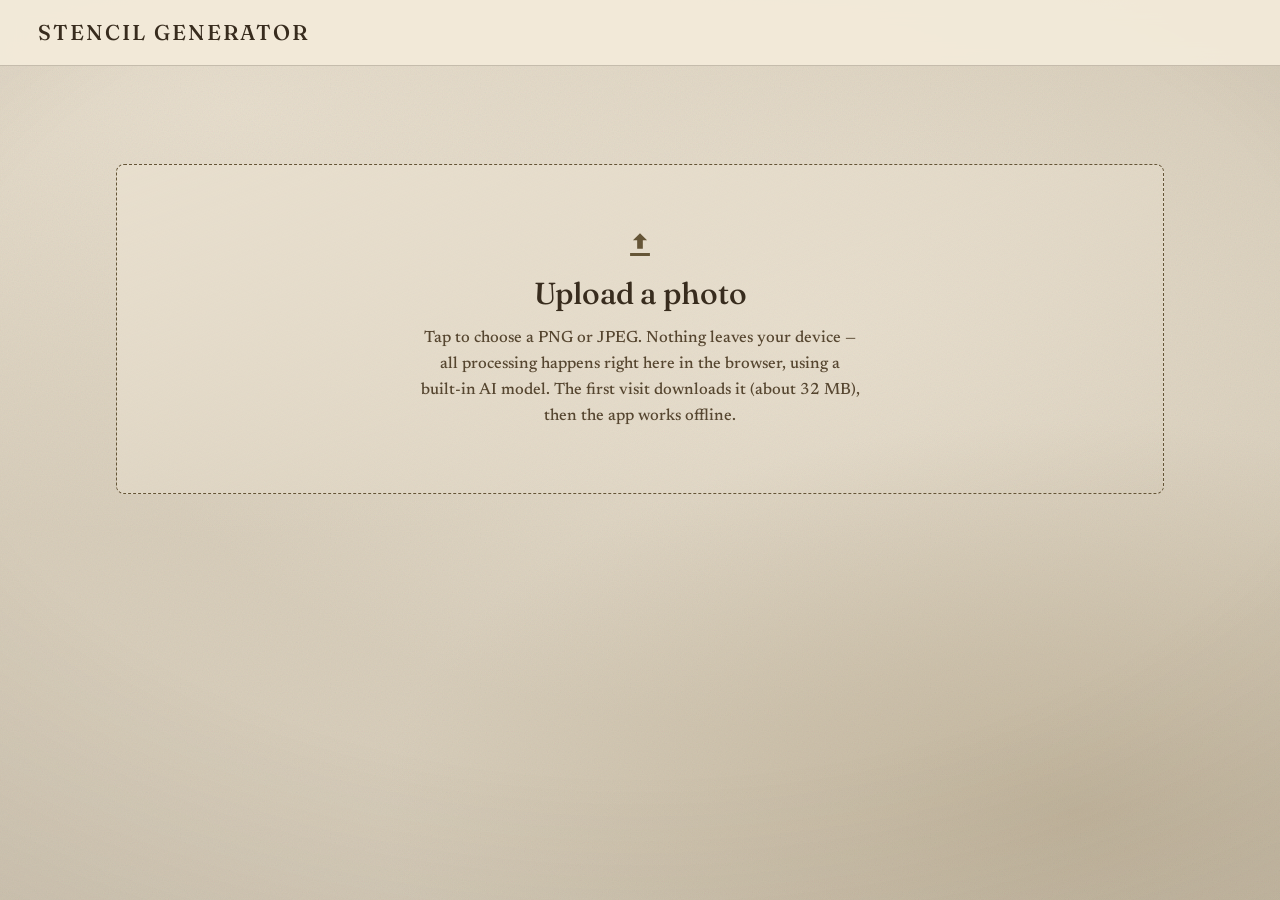
<file: index.html>
<!DOCTYPE html>
<html lang="en">
<head>
<meta charset="UTF-8">
<meta name="viewport" content="width=device-width, initial-scale=1, maximum-scale=1, viewport-fit=cover">
<title>Stencil Generator</title>
<meta name="theme-color" content="#F3EADA">
<link rel="icon" type="image/png" sizes="32x32" href="favicon-32.png">
<link rel="icon" type="image/png" sizes="16x16" href="favicon-16.png">
<link rel="icon" type="image/png" sizes="192x192" href="icon-192.png">
<link rel="apple-touch-icon" sizes="180x180" href="apple-touch-icon.png">
<link rel="shortcut icon" href="favicon.ico">
<link rel="manifest" href="manifest.json">
<meta name="mobile-web-app-capable" content="yes">
<meta name="apple-mobile-web-app-capable" content="yes">
<meta name="apple-mobile-web-app-title" content="Stencils">
<meta name="description" content="Turn a reference photo into a print-ready realism tattoo stencil.">
<link rel="stylesheet" href="css/styles.css">
</head>
<body>
<header class="app-header">
  <h1>Stencil Generator</h1>
  <button id="reset-btn" class="ghost-btn" hidden>New Photo</button>
</header>

<main id="app">

  <p class="error-banner" id="error-banner" role="alert" hidden></p>

  <section id="upload-view" class="upload-view">
    <label for="file-input" class="upload-dropzone" id="dropzone">
      <svg viewBox="0 0 24 24" width="40" height="40" aria-hidden="true"><path fill="currentColor" d="M12 3l5 5h-3v6h-4V8H7l5-5zm-7 14h14v2H5v-2z"/></svg>
      <span class="upload-title">Upload a photo</span>
      <span class="upload-hint">Tap to choose a PNG or JPEG. Nothing leaves your device — all processing happens right here in the browser, using a built-in AI model. The first visit downloads it (about 32 MB), then the app works offline.</span>
    </label>
    <input type="file" id="file-input" accept="image/png,image/jpeg" hidden>
  </section>

  <section id="editor-view" class="editor-view" hidden>

    <div class="preview-modes" role="tablist">
      <button class="mode-btn active" data-mode="stencil" role="tab" aria-selected="true">Stencil</button>
      <button class="mode-btn" data-mode="reference" role="tab" aria-selected="false">Reference</button>
      <button class="mode-btn mode-btn-long" data-mode="colour" role="tab" aria-selected="false"><span>Stencil</span> <span>+</span> <span>Reference</span></button>
    </div>

    <div class="canvas-viewport" id="canvas-viewport">
      <canvas id="preview-canvas"></canvas>
      <div class="processing-overlay" id="processing-overlay" hidden>
        <div class="spinner"></div>
        <span id="processing-label">Processing&hellip;</span>
      </div>
    </div>

    <!-- Stencil mode only. -->
    <div id="stencil-sliders">
      <label class="slider-row">
        <span>Line Detail <output id="out-line-detail"></output></span>
        <small class="slider-help">Slide right to bring in fainter lines, left for only the strongest. More detail also means heavier lines.</small>
        <input type="range" id="in-line-detail" min="150" max="255" step="1" value="225">
      </label>

      <label class="slider-row">
        <span>Line Thickness <output id="out-thickness"></output></span>
        <small class="slider-help">Slide right for thicker lines, left for finer. Thicker also closes small gaps.</small>
        <input type="range" id="in-thickness" min="-25" max="25" step="1" value="0">
      </label>

      <!-- Invert lines: disabled for now, kept in the DOM (hidden) so it can be re-enabled later by removing `hidden`. -->
      <label class="checkbox-row" hidden><input type="checkbox" id="in-invert"> Invert lines</label>
    </div>

    <!-- Settings: which rows are visible depends on the selected mode (see main.js's
         updateModeVisibility) — DOM order is the union of every mode's order, so
         showing any subset preserves the right relative order. Sits below the
         sliders, above Export. -->
    <details class="control-group" id="settings-group" open>
      <summary><h2>Settings</h2></summary>

      <label class="checkbox-row" id="row-ref-posterize"><input type="checkbox" id="in-ref-posterize"> <span>Simplify reference image into tone bands<small class="slider-help">Turns smooth shading into flat steps of grey.</small></span></label>

      <label class="slider-row" id="row-ref-levels">
        <span>Grey Steps <output id="out-ref-levels"></output></span>
        <small class="slider-help">Slide right for smoother shading, left for bolder, flatter tones.</small>
        <input type="range" id="in-ref-levels" min="4" max="16" step="1" value="8">
      </label>

      <label class="slider-row" id="row-ref-opacity">
        <span>Reference Opacity <output id="out-ref-opacity"></output></span>
        <small class="slider-help">Slide left to fade the design so the lines stand out. At 0, it’s just lines on white.</small>
        <input type="range" id="in-ref-opacity" min="0" max="100" step="1" value="60">
      </label>

      <div class="swatch-block" id="row-colour">
        <span>Line Colour</span>
        <div class="swatch-row" id="colour-swatches" role="radiogroup" aria-label="Line colour">
          <button class="swatch-btn" id="swatch-black" data-colour="#000000" style="--swatch: #000000" aria-label="Black" aria-pressed="false"></button>
          <button class="swatch-btn active" data-colour="#FF007F" style="--swatch: #FF007F" aria-label="Electric magenta" aria-pressed="true"></button>
          <button class="swatch-btn" data-colour="#FF0000" style="--swatch: #FF0000" aria-label="Vivid scarlet" aria-pressed="false"></button>
          <button class="swatch-btn" data-colour="#FF5500" style="--swatch: #FF5500" aria-label="Safety orange" aria-pressed="false"></button>
          <button class="swatch-btn" data-colour="#20D000" style="--swatch: #20D000" aria-label="Chartreuse lime" aria-pressed="false"></button>
          <button class="swatch-btn" data-colour="#00AEEF" style="--swatch: #00AEEF" aria-label="Electric cyan" aria-pressed="false"></button>
        </div>
      </div>
    </details>

    <!-- Export: last on the page. Width/DPI are shared across tabs and follow the upload until
         edited; only the download button matching data-mode-btn is shown. -->
    <section class="export-row" id="export-row">
      <h2>Export</h2>
      <div class="field-row">
        <label>Width (cm)
          <input type="number" id="in-print-width" min="0.5" step="0.01" value="17.2" inputmode="decimal">
        </label>
        <label>DPI
          <input type="number" id="in-print-dpi" min="72" max="1200" step="1" value="300" inputmode="numeric">
        </label>
      </div>
      <p class="hint" id="output-size-hint"></p>

      <button class="primary-btn" id="export-stencil-btn" data-mode-btn="stencil">Download Stencil</button>
      <button class="primary-btn" id="export-reference-btn" data-mode-btn="reference">Download Grayscale Reference</button>
      <button class="primary-btn" id="export-colour-btn" data-mode-btn="colour">Download Stencil + Reference</button>
      <p class="hint" id="export-status" role="status"></p>
    </section>

  </section>
</main>

<div class="update-bar" id="update-bar" hidden>
  <span>A new version is ready.</span>
  <button type="button" class="ghost-btn" id="update-now">Update</button>
</div>

<script type="module" src="js/main.js"></script>
</body>
</html>
</file>
<file: css/styles.css>
/* Look and feel matched to the Domi website (Domi website/styles.css): sepia
   paper ground with grain + vignette, Fraunces for headings, Newsreader for
   prose, tracked uppercase system-sans labels, ink-filled pill buttons and
   hairline borders. Colour tokens are copied from the site so both stay in
   step. To revert: restore from backups/pre-website-style-20260930/. */

@font-face {
  font-family: 'Fraunces';
  font-style: normal;
  font-weight: 400 600;
  font-display: swap;
  src: url('../fonts/fraunces-variable.woff2') format('woff2');
}
@font-face {
  font-family: 'Newsreader';
  font-style: normal;
  font-weight: 400 600;
  font-display: swap;
  src: url('../fonts/newsreader-variable.woff2') format('woff2');
}
@font-face {
  font-family: 'Newsreader';
  font-style: italic;
  font-weight: 400 600;
  font-display: swap;
  src: url('../fonts/newsreader-italic-variable.woff2') format('woff2');
}
/* Latin Extended-A (Polish diacritics), same subsets the website ships */
@font-face {
  font-family: 'Fraunces';
  font-style: normal;
  font-weight: 400 600;
  font-display: swap;
  src: url('../fonts/fraunces-latin-ext.woff2') format('woff2');
  unicode-range: U+0100-02BA, U+02BD-02C5, U+02C7-02CC, U+02CE-02D7, U+02DD-02FF, U+0304, U+0308, U+0329, U+1D00-1DBF, U+1E00-1E9F, U+1EF2-1EFF, U+2020, U+20A0-20AB, U+20AD-20C0, U+2113, U+2C60-2C7F, U+A720-A7FF;
}
@font-face {
  font-family: 'Newsreader';
  font-style: normal;
  font-weight: 400 600;
  font-display: swap;
  src: url('../fonts/newsreader-latin-ext.woff2') format('woff2');
  unicode-range: U+0100-02BA, U+02BD-02C5, U+02C7-02CC, U+02CE-02D7, U+02DD-02FF, U+0304, U+0308, U+0329, U+1D00-1DBF, U+1E00-1E9F, U+1EF2-1EFF, U+2020, U+20A0-20AB, U+20AD-20C0, U+2113, U+2C60-2C7F, U+A720-A7FF;
}
@font-face {
  font-family: 'Newsreader';
  font-style: italic;
  font-weight: 400 600;
  font-display: swap;
  src: url('../fonts/newsreader-italic-latin-ext.woff2') format('woff2');
  unicode-range: U+0100-02BA, U+02BD-02C5, U+02C7-02CC, U+02CE-02D7, U+02DD-02FF, U+0304, U+0308, U+0329, U+1D00-1DBF, U+1E00-1E9F, U+1EF2-1EFF, U+2020, U+20A0-20AB, U+20AD-20C0, U+2113, U+2C60-2C7F, U+A720-A7FF;
}

:root {
  color-scheme: light;
  --display: 'Fraunces', Georgia, 'Times New Roman', serif;
  --serif: 'Newsreader', Georgia, 'Times New Roman', serif;
  --sans: ui-sans-serif, system-ui, -apple-system, 'Segoe UI', Roboto, Helvetica, Arial, sans-serif;

  --ground: #D8CEBB;
  --ground-hi: #E7DECD;
  --ground-lo: #C4B79F;
  --ink: #382C1E;
  --ink-soft: #564630;
  --muted: #655537;
  --hairline: rgba(56, 44, 30, .24);
  --focus: rgba(56, 44, 30, .6);
  --vig-edge: rgba(56, 44, 30, .20);
  --accent: #8F3520;
  --bar: #F3EADA;

  --r-sm: 4px;
  --r-md: 8px;
  --r-pill: 999px;
  --t-fast: .2s;
  --t-base: .25s;
  --ease: cubic-bezier(.4, .05, .2, 1);
}

* { box-sizing: border-box; }

/* Author-stylesheet `display` rules (e.g. `.editor-view { display: flex }`) beat
   the browser's built-in `[hidden] { display: none }` rule regardless of
   specificity, since author-origin styles win cascade ties over user-agent
   styles — so any element toggled via the `hidden` attribute needs this, or
   the attribute silently does nothing once that element has its own display rule. */
[hidden] { display: none !important; }

html, body { margin: 0; padding: 0; }
/* No page zoom: panning only. main.js handles what iOS Safari ignores here. */
html, body { touch-action: pan-x pan-y; }
html {
  background-color: var(--ground);
  background-image:
    radial-gradient(120% 85% at 18% 12%, var(--ground-hi) 0%, transparent 56%),
    radial-gradient(100% 80% at 84% 90%, var(--ground-lo) 0%, transparent 54%),
    radial-gradient(90% 75% at 62% 36%, var(--ground-hi) 0%, transparent 60%);
  background-repeat: no-repeat;
}
@keyframes page-fade-in { from { opacity: 0; } to { opacity: 1; } }
body {
  min-height: 100dvh;
  padding-bottom: env(safe-area-inset-bottom);
  background: transparent;
  color: var(--ink);
  font-family: var(--serif);
  font-weight: 500;
  font-optical-sizing: auto;
  -webkit-font-smoothing: antialiased;
  text-rendering: optimizeLegibility;
  -webkit-tap-highlight-color: transparent;
  animation: page-fade-in .55s ease both;
}
/* grain + vignette, same overlay as the website */
body::before,
body::after {
  content: '';
  position: fixed;
  inset: 0;
  z-index: -1;
  pointer-events: none;
}
body::before {
  opacity: .10;
  mix-blend-mode: multiply;
  background-image: url("data:image/svg+xml,%3Csvg xmlns='http://www.w3.org/2000/svg' width='150' height='150'%3E%3Cfilter id='n'%3E%3CfeTurbulence type='fractalNoise' baseFrequency='0.82' numOctaves='2' stitchTiles='stitch'/%3E%3C/filter%3E%3Crect width='100%25' height='100%25' filter='url(%23n)'/%3E%3C/svg%3E");
  background-size: 150px 150px;
}
body::after {
  background: radial-gradient(135% 115% at 50% 40%, transparent 40%, var(--vig-edge) 100%);
}
@media (prefers-reduced-motion: reduce) {
  body { animation: none; }
}

button, input, select { font: inherit; }
:focus-visible { outline: 1.5px solid var(--focus); outline-offset: 3px; }

h1, h2 { margin: 0; }
/* section headings read like the website's eyebrows / footer column heads */
h2 {
  font-family: var(--sans);
  font-size: .72rem;
  font-weight: 600;
  letter-spacing: .24em;
  text-transform: uppercase;
  color: var(--muted);
}

/* ---------- Header (the website's scrolled navbar) ---------- */
.app-header {
  position: sticky;
  top: 0;
  z-index: 20;
  display: flex;
  align-items: center;
  justify-content: space-between;
  gap: 1rem;
  min-height: 66px;
  padding: calc(env(safe-area-inset-top) + .6rem) clamp(1rem, 4vw, 2.4rem) .6rem;
  background: rgba(243, 234, 218, .95);
  backdrop-filter: blur(10px) saturate(1.08);
  -webkit-backdrop-filter: blur(10px) saturate(1.08);
  border-bottom: 1px solid var(--hairline);
}
.app-header h1 {
  font-family: var(--display);
  font-weight: 500;
  font-size: 1.34rem;
  line-height: 1;
  letter-spacing: .09em;
  text-transform: uppercase;
  color: var(--ink);
}

#app { max-width: 1100px; margin: 0 auto; padding: clamp(1rem, 3vw, 1.6rem) clamp(1rem, 4vw, 1.6rem) 2.4rem; }

/* ---------- Upload ---------- */
.upload-view { padding: 8vh 0; }
.upload-dropzone {
  display: flex;
  flex-direction: column;
  align-items: center;
  gap: .9rem;
  padding: clamp(2.6rem, 8vh, 4rem) 1.5rem;
  border: 1px dashed var(--muted);
  border-radius: var(--r-md);
  background: linear-gradient(160deg, var(--ground-hi), transparent);
  text-align: center;
  cursor: pointer;
  color: var(--muted);
  transition: border-color var(--t-base) ease, color var(--t-base) ease, transform var(--t-base) ease;
}
.upload-dropzone:hover { border-color: var(--ink); color: var(--ink); }
.upload-dropzone:active { border-color: var(--ink); transform: translateY(1px); }
.upload-dropzone svg { width: 34px; height: 34px; }
.upload-title {
  font-family: var(--display);
  font-weight: 500;
  font-size: clamp(1.45rem, 4vw, 1.9rem);
  line-height: 1.1;
  letter-spacing: -.005em;
  color: var(--ink);
}
.upload-hint {
  font-family: var(--serif);
  font-size: 1.02rem;
  line-height: 1.6;
  color: var(--ink-soft);
  max-width: 44ch;
}

/* ---------- Editor layout ---------- */
/* Single stacked column on every breakpoint: mode tabs -> preview -> sliders
   -> settings -> export (mode-dependent parts: see main.js's updateModeVisibility). */
.editor-view { display: flex; flex-direction: column; gap: 1.1rem; }

/* ---------- Preview (the website's portfolio tabs) ---------- */
.preview-modes {
  display: flex;
  gap: .35rem;
  padding: .3rem;
  margin-bottom: .6rem;
  border: 1px solid var(--hairline);
  border-radius: var(--r-pill);
  background: rgba(231, 222, 205, .55);
}
.mode-btn {
  flex: 1 1 auto;
  border: none;
  background: transparent;
  color: var(--muted);
  padding: .72rem 0;
  border-radius: var(--r-pill);
  font-family: var(--sans);
  font-size: .64rem;
  font-weight: 600;
  letter-spacing: .16em;
  text-transform: uppercase;
  white-space: nowrap;
  cursor: pointer;
  transition: color var(--t-base) ease, background var(--t-base) var(--ease);
}
.mode-btn:hover { color: var(--ink); }
.mode-btn.active { background: var(--ink); color: var(--ground); }

/* Always square, with the image letterboxed inside it (display only: never the
   download's shape). One finger scrolls the page; two fingers are handled by main.js. */
.canvas-viewport {
  position: relative;
  width: 100%;
  aspect-ratio: 1 / 1;
  background: var(--ground-lo);
  border: 1px solid var(--hairline);
  border-radius: var(--r-sm);
  box-shadow: 0 14px 22px -14px var(--vig-edge);
  overflow: hidden;
  touch-action: pan-y;
  user-select: none;
  -webkit-user-select: none;
  -webkit-touch-callout: none;
}
#preview-canvas {
  display: block;
  width: 100%;
  height: 100%;
}

.processing-overlay {
  position: absolute;
  inset: 0;
  z-index: 10;
  display: flex;
  flex-direction: column;
  align-items: center;
  justify-content: center;
  gap: .9rem;
  background: rgba(216, 206, 187, .72);
  -webkit-backdrop-filter: blur(3px);
  backdrop-filter: blur(3px);
  color: var(--ink);
  font-family: var(--sans);
  font-size: .64rem;
  font-weight: 600;
  letter-spacing: .26em;
  text-transform: uppercase;
}
.spinner {
  width: 28px; height: 28px;
  border-radius: 50%;
  border: 1.5px solid var(--hairline);
  border-top-color: var(--ink);
  animation: spin 0.8s linear infinite;
}
@keyframes spin { to { transform: rotate(360deg); } }

/* ---------- Controls ---------- */
/* panels use the website's contact-form card: lifted paper, hairline, 8px */
#stencil-sliders { padding: 0 .2rem; }

.control-group {
  background: var(--ground-hi);
  border: 1px solid var(--hairline);
  border-radius: var(--r-md);
  padding: clamp(1rem, 2.6vw, 1.5rem);
  margin-bottom: .75rem;
}
details.control-group summary {
  cursor: pointer;
  list-style: none;
  display: flex;
  align-items: center;
  justify-content: space-between;
}
details.control-group summary::-webkit-details-marker { display: none; }
/* the website's FAQ +/- glyph, drawn instead of typed */
details.control-group summary::after {
  content: "";
  width: 15px;
  height: 15px;
  flex: 0 0 auto;
  background:
    linear-gradient(var(--muted), var(--muted)) center / 100% 1px no-repeat,
    linear-gradient(var(--muted), var(--muted)) center / 1px 100% no-repeat;
}
details.control-group[open] summary::after {
  background: linear-gradient(var(--accent), var(--accent)) center / 100% 1px no-repeat;
}
details.control-group[open] summary h2 { color: var(--accent); }
details.control-group[open] summary { margin-bottom: .6rem; }

.slider-row {
  display: block;
  margin: 1.1rem 0;
  font-family: var(--sans);
  font-size: .72rem;
  font-weight: 600;
  letter-spacing: .16em;
  text-transform: uppercase;
  color: var(--muted);
}
.slider-row span { display: flex; justify-content: space-between; margin-bottom: .3rem; }
.slider-row output {
  font-family: var(--serif);
  font-size: 1.06rem;
  font-weight: 500;
  letter-spacing: 0;
  text-transform: none;
  color: var(--ink);
  font-variant-numeric: tabular-nums;
}
/* A tall strip that's easy to hit with a finger, with the whole row responding to a tap
   (see js/touch.js). Sideways drags move the slider; vertical swipes scroll the page. */
.slider-row input[type="range"] {
  --fill: 0%;
  -webkit-appearance: none;
  appearance: none;
  display: block;
  width: 100%;
  height: 52px;
  margin: 0;
  padding: 0;
  background: transparent;
  cursor: pointer;
  touch-action: pan-y;
}
.slider-row input[type="range"]::-webkit-slider-runnable-track {
  height: 12px;
  border-radius: var(--r-pill);
  border: 1px solid var(--hairline);
  background: linear-gradient(to right, var(--ink) var(--fill), var(--ground-lo) var(--fill));
}
.slider-row input[type="range"]::-moz-range-track {
  height: 12px;
  border-radius: var(--r-pill);
  border: 1px solid var(--hairline);
  background: linear-gradient(to right, var(--ink) var(--fill), var(--ground-lo) var(--fill));
}
.slider-row input[type="range"]::-webkit-slider-thumb {
  -webkit-appearance: none;
  appearance: none;
  width: 32px;
  height: 32px;
  margin-top: -11px;
  border-radius: 50%;
  border: 2px solid var(--bar);
  background: var(--ink);
  box-shadow: 0 1px 4px rgba(56, 44, 30, .45);
}
.slider-row input[type="range"]::-moz-range-thumb {
  width: 28px;
  height: 28px;
  border-radius: 50%;
  border: 2px solid var(--bar);
  background: var(--ink);
  box-shadow: 0 1px 4px rgba(56, 44, 30, .45);
}
.slider-row input[type="range"]:focus-visible { outline: 2px solid var(--accent); outline-offset: 2px; }

.select-row {
  display: block;
  margin: 1.1rem 0;
  font-family: var(--sans);
  font-size: .64rem;
  font-weight: 600;
  letter-spacing: .2em;
  text-transform: uppercase;
  color: var(--muted);
}
.select-row span { display: block; margin-bottom: .5rem; }
.select-row select,
.field-row input,
.field-row select {
  width: 100%;
  min-width: 0;
  min-height: 44px;
  border-radius: var(--r-sm);
  border: 1px solid var(--hairline);
  background-color: rgba(243, 234, 218, .55);
  color: var(--ink);
  padding: .6rem .9rem;
  font-family: var(--serif);
  font-size: 1.06rem;
  font-weight: 500;
  letter-spacing: 0;
  text-transform: none;
  outline: none;
  transition: border-color var(--t-fast) ease;
}
.select-row select,
.field-row select {
  appearance: none;
  -webkit-appearance: none;
  padding-right: 2.4rem;
  background-image: url("data:image/svg+xml,%3Csvg xmlns='http://www.w3.org/2000/svg' viewBox='0 0 24 24' fill='none' stroke='%23382C1E' stroke-width='1.8' stroke-linecap='round' stroke-linejoin='round'%3E%3Cpath d='M6 9l6 6 6-6'/%3E%3C/svg%3E");
  background-repeat: no-repeat;
  background-position: right .85rem center;
  background-size: 14px 14px;
  cursor: pointer;
}
.select-row select:hover,
.field-row input:hover,
.field-row select:hover { border-color: var(--muted); }
.select-row select:focus-visible,
.field-row input:focus-visible,
.field-row select:focus-visible { border-color: var(--ink); outline: none; }

.swatch-block {
  margin: 1.1rem 0;
  font-family: var(--sans);
  font-size: .64rem;
  font-weight: 600;
  letter-spacing: .2em;
  text-transform: uppercase;
  color: var(--muted);
}
.swatch-row { display: flex; flex-wrap: wrap; gap: .75rem; margin-top: .7rem; }
.swatch-btn {
  width: 44px;
  height: 44px;
  border-radius: 50%;
  border: 3px solid var(--bar);
  background: var(--swatch);
  box-shadow: 0 0 0 1px var(--hairline);
  padding: 0;
  cursor: pointer;
  transition: transform var(--t-fast) ease, box-shadow var(--t-fast) ease;
}
.swatch-btn:hover { transform: translateY(-2px); }
.swatch-btn.active { border-color: var(--bar); box-shadow: 0 0 0 1.5px var(--ink); }

.checkbox-row {
  display: flex;
  align-items: center;
  gap: .75rem;
  min-height: 44px;
  font-family: var(--serif);
  font-size: 1.02rem;
  line-height: 1.4;
  color: var(--ink-soft);
  cursor: pointer;
}
.checkbox-row input { flex: 0 0 auto; width: 18px; height: 18px; margin: 0; accent-color: var(--ink); cursor: pointer; }

.hint {
  margin: .4rem 0 0;
  font-family: var(--serif);
  font-style: italic;
  font-size: .95rem;
  color: var(--muted);
  line-height: 1.5;
}

/* Last section on the page — see main.js's updateModeVisibility for which single
   download button is shown at a time. */
.export-row {
  background: var(--ground-hi);
  border: 1px solid var(--hairline);
  border-radius: var(--r-md);
  padding: clamp(1rem, 2.6vw, 1.5rem);
}
.export-row h2 { margin-bottom: .4rem; }

.field-row { display: flex; gap: .75rem; margin: .9rem 0; }
.field-row label {
  flex: 1;
  min-width: 0;
  display: flex;
  flex-direction: column;
  gap: .5rem;
  font-family: var(--sans);
  font-size: .64rem;
  font-weight: 600;
  letter-spacing: .2em;
  text-transform: uppercase;
  color: var(--muted);
}

/* buttons: the website's .btn (ink pill, paper text) and .btn--ghost */
.primary-btn, .secondary-btn, .ghost-btn {
  display: flex;
  align-items: center;
  justify-content: center;
  width: 100%;
  min-height: 48px;
  margin-top: .9rem;
  padding: .9rem 1.7rem;
  border: 1px solid transparent;
  border-radius: var(--r-pill);
  font-family: var(--sans);
  font-size: .64rem;
  font-weight: 600;
  letter-spacing: .2em;
  text-transform: uppercase;
  line-height: 1.4;
  text-align: center;
  cursor: pointer;
  transition: background var(--t-base) ease, border-color var(--t-base) ease, color var(--t-base) ease, transform var(--t-base) ease;
}
.primary-btn { background: var(--ink); border-color: var(--ink); color: var(--bar); }
.primary-btn:hover { background: var(--ink-soft); border-color: var(--ink-soft); transform: translateY(-2px); }
.primary-btn:active { background: var(--ink-soft); transform: none; }
.secondary-btn { background: transparent; color: var(--ink); border-color: var(--hairline); }
.secondary-btn:hover { background: var(--ink); border-color: var(--ink); color: var(--bar); }
.ghost-btn {
  width: auto;
  min-height: 38px;
  margin-top: 0;
  padding: .6rem 1.05rem;
  background: transparent;
  color: var(--ink);
  border-color: var(--ink);
  white-space: nowrap;
}
.ghost-btn:hover { background: var(--ink); color: var(--bar); transform: translateY(-2px); }

@media (max-width: 420px) {
  .app-header h1 { font-size: 1.08rem; letter-spacing: .07em; white-space: nowrap; }
  .mode-btn { letter-spacing: .08em; }
}
/* Too narrow for STENCIL + REFERENCE on one line: three lines, never two. */
.mode-btn-long span { display: inline; }
@media (max-width: 389px) {
  .mode-btn { flex: 1 1 0; line-height: 1.3; padding: .5rem .2rem; }
  .mode-btn-long span { display: block; }
  /* The title and New Photo share a narrow header. */
  .app-header { gap: .5rem; }
  .app-header h1 { font-size: .92rem; letter-spacing: .04em; min-width: 0; }
  #reset-btn { flex: 0 0 auto; padding-left: .8rem; padding-right: .8rem; letter-spacing: .08em; white-space: nowrap; }
}

.error-banner {
  margin: 0 0 1rem;
  padding: .75rem 1rem;
  border: 1px solid var(--accent);
  border-radius: var(--r-md);
  background: var(--ground-hi);
  color: var(--accent);
  font-family: var(--sans);
  font-size: .95rem;
  font-weight: 600;
  line-height: 1.35;
}
#export-status:empty { display: none; }
.primary-btn:disabled { opacity: .5; cursor: default; transform: none; }

.update-bar {
  position: fixed;
  left: 12px;
  right: 12px;
  bottom: calc(env(safe-area-inset-bottom) + 12px);
  z-index: 40;
  max-width: 480px;
  margin: 0 auto;
  padding: .5rem .5rem .5rem 1rem;
  display: flex;
  align-items: center;
  justify-content: space-between;
  gap: .75rem;
  border: 1px solid var(--hairline);
  border-radius: var(--r-md);
  background: var(--bar);
  font-family: var(--sans);
  font-size: .95rem;
  font-weight: 600;
  box-shadow: 0 8px 20px -10px rgba(0, 0, 0, .45);
}

/* Six colours on one row, still large enough to tap. */
.swatch-row { flex-wrap: nowrap; gap: .4rem; }
.swatch-btn { flex: 1 1 0; width: auto; height: auto; min-width: 0; max-width: 48px; aspect-ratio: 1; }

/* One line of guidance under each slider's name. */
.slider-help {
  display: block;
  margin-bottom: .1rem;
  font-family: var(--serif);
  font-size: .98rem;
  font-style: italic;
  font-weight: 500;
  letter-spacing: 0;
  line-height: 1.3;
  text-transform: none;
  color: var(--ink-soft);
}
.checkbox-row .slider-help { margin: .1rem 0 0; }
.slider-row input[type="range"]:disabled { opacity: .45; cursor: default; }
</file>
